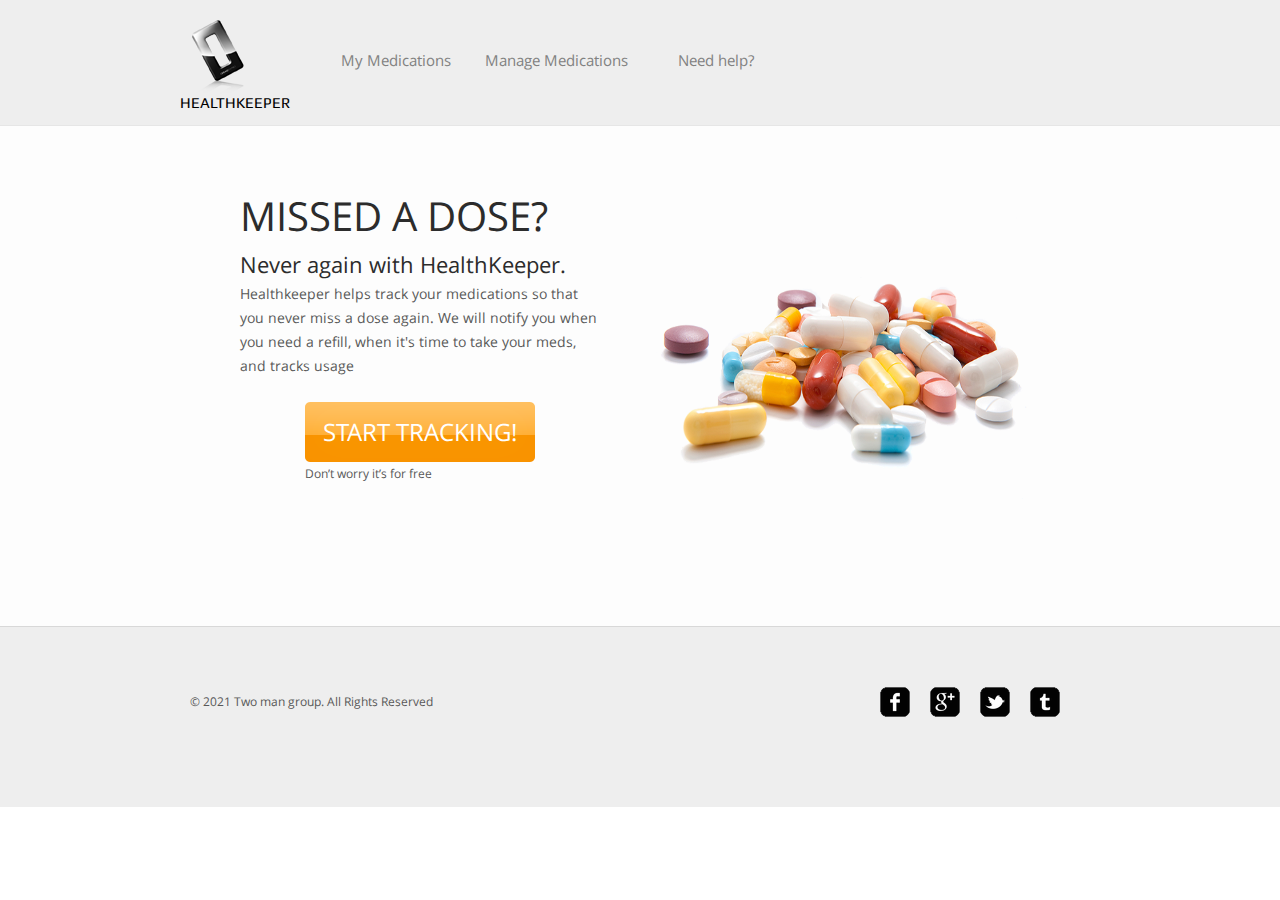
<file: HealthKeeper-HTML/index.html>
<!DOCTYPE HTML>

<html>
<head>
	<meta charset="UTF-8">
	<title>HealthKeeper Medicine Tracker</title>
	<link rel="stylesheet" href="css/style.css" type="text/css">
</head>
<body>
	<div id="header">
		<div>
			<div class="logo">
				<a href="index.html">HealthKeeper</a>
			</div>
			<ul id="navigation">
				<li class="active">
					<a>   </a>
				</li>
				<li>
					<a href="medications.html">My Medications</a>
				</li>
				<li>
					<a href="manage.html">Manage Medications</a>
				</li>
				<li>
					<a href="help.html">Need help?</a>
				</li>
			</ul>
		</div>
	</div>
	<div id="adbox">
		<div class="clearfix">
			<img src="images/meds.png" alt="Img" height="342" width="400">
			<div>
				<h1>Missed a dose?</h1>
				<h2>Never again with HealthKeeper.</h2>
				<p>
					Healthkeeper helps track your medications so that you never miss a dose again. We will notify you when you need a refill, when it's time to take your meds, and tracks usage <span><a href="manage.html" class="btn">Start Tracking!</a><b>Don’t worry it’s for free</b></span>
				</p>
			</div>
		</div>
	</div>
	<div id="footer">
		<div class="clearfix">
			<div id="connect">
				<a  target="_blank" class="facebook"></a><a target="_blank" class="googleplus"></a><a target="_blank" class="twitter"></a><a  target="_blank" class="tumbler"></a>
			</div>
			<p>
				© 2021 Two man group. All Rights Reserved
			</p>
		</div>
	</div>
</body>
</html>
</file>
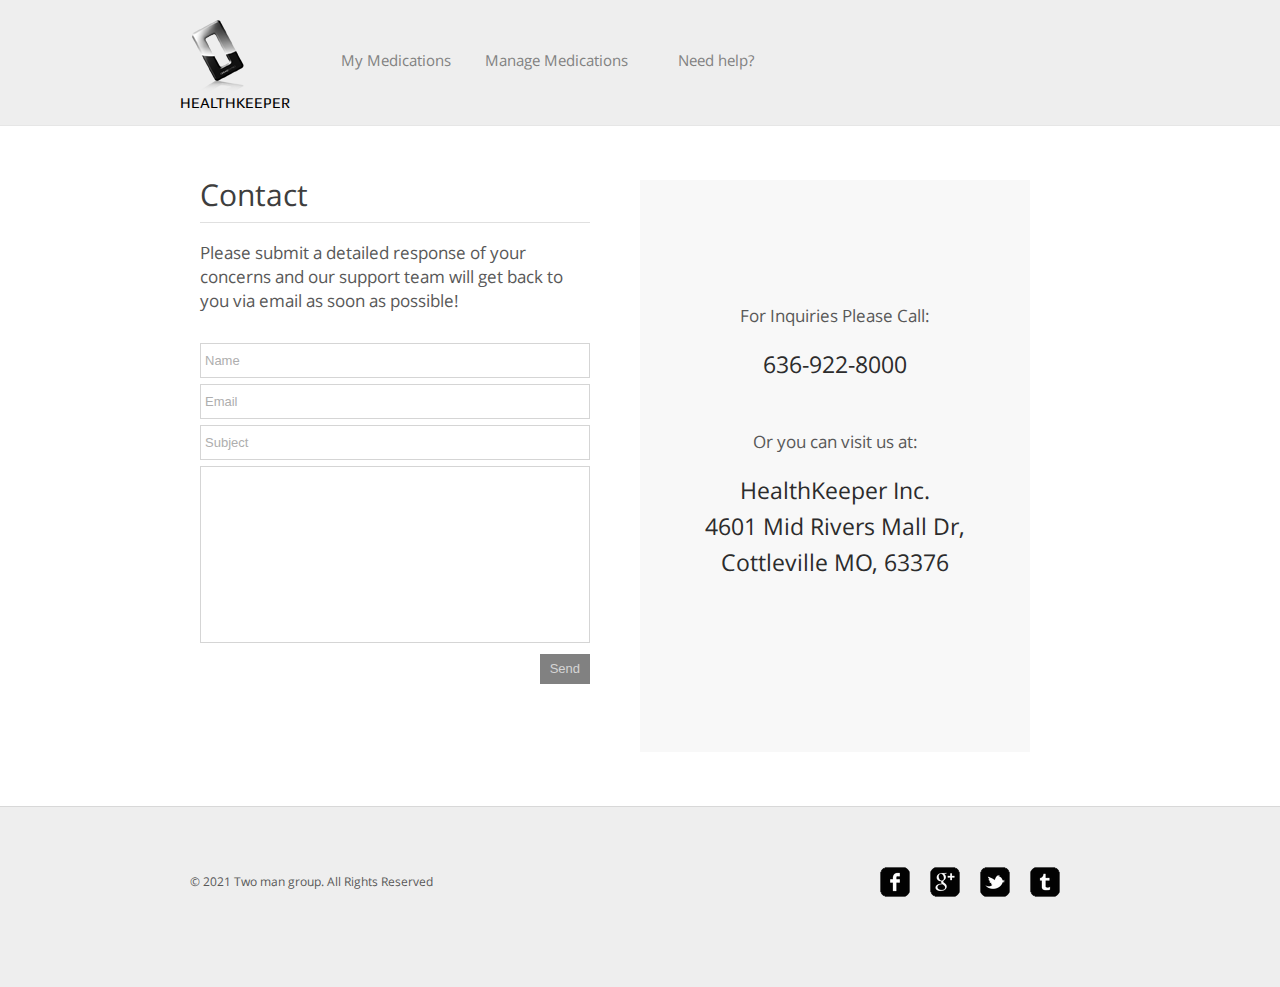
<file: HealthKeeper-HTML/help.html>
<!DOCTYPE HTML>

<html>
<head>
	<meta charset="UTF-8">
	<title>HealthKeeper Help</title>
	<link rel="stylesheet" href="css/style.css" type="text/css">
</head>
<body>
	<div id="header">
		<div>
			<div class="logo">
				<a href="index.html">HealthKeeper</a>
			</div>
			<ul id="navigation">
				<li class="active">
					<a>   </a>
				</li>
				<li>
					<a href="medications.html">My Medications</a>
				</li>
				<li>
					<a href="manage.html">Manage Medications</a>
				</li>
				<li>
					<a href="help.html">Need help?</a>
				</li>
			</ul>
		</div>
	</div>
	<div id="contents">
		<div class="section">
			<h1>Contact</h1>
			<p>
				Please submit a detailed response of your concerns and our support team will get back to you via email as soon as possible!
			</p>
			<form action="index.html" method="post" class="message">
				<input type="text" value="Name" onFocus="this.select();" onMouseOut="javascript:return false;"/>
				<input type="text" value="Email" onFocus="this.select();" onMouseOut="javascript:return false;"/>
				<input type="text" value="Subject" onFocus="this.select();" onMouseOut="javascript:return false;"/>
				<textarea></textarea>
				<input type="submit" value="Send"/>
			</form>
		</div>
		<div class="section contact">
			<p>
				For Inquiries Please Call: <span>636-922-8000</span>
			</p>
			<p>
				Or you can visit us at: <span>HealthKeeper Inc.<br> 4601 Mid Rivers Mall Dr, Cottleville MO, 63376</span>
			</p>
		</div>
	</div>
	<div id="footer">
		<div class="clearfix">
			<div id="connect">
				<a  target="_blank" class="facebook"></a><a target="_blank" class="googleplus"></a><a target="_blank" class="twitter"></a><a  target="_blank" class="tumbler"></a>
			</div>
			<p>
				© 2021 Two man group. All Rights Reserved
			</p>
		</div>
	</div>
</body>
</html>
</file>
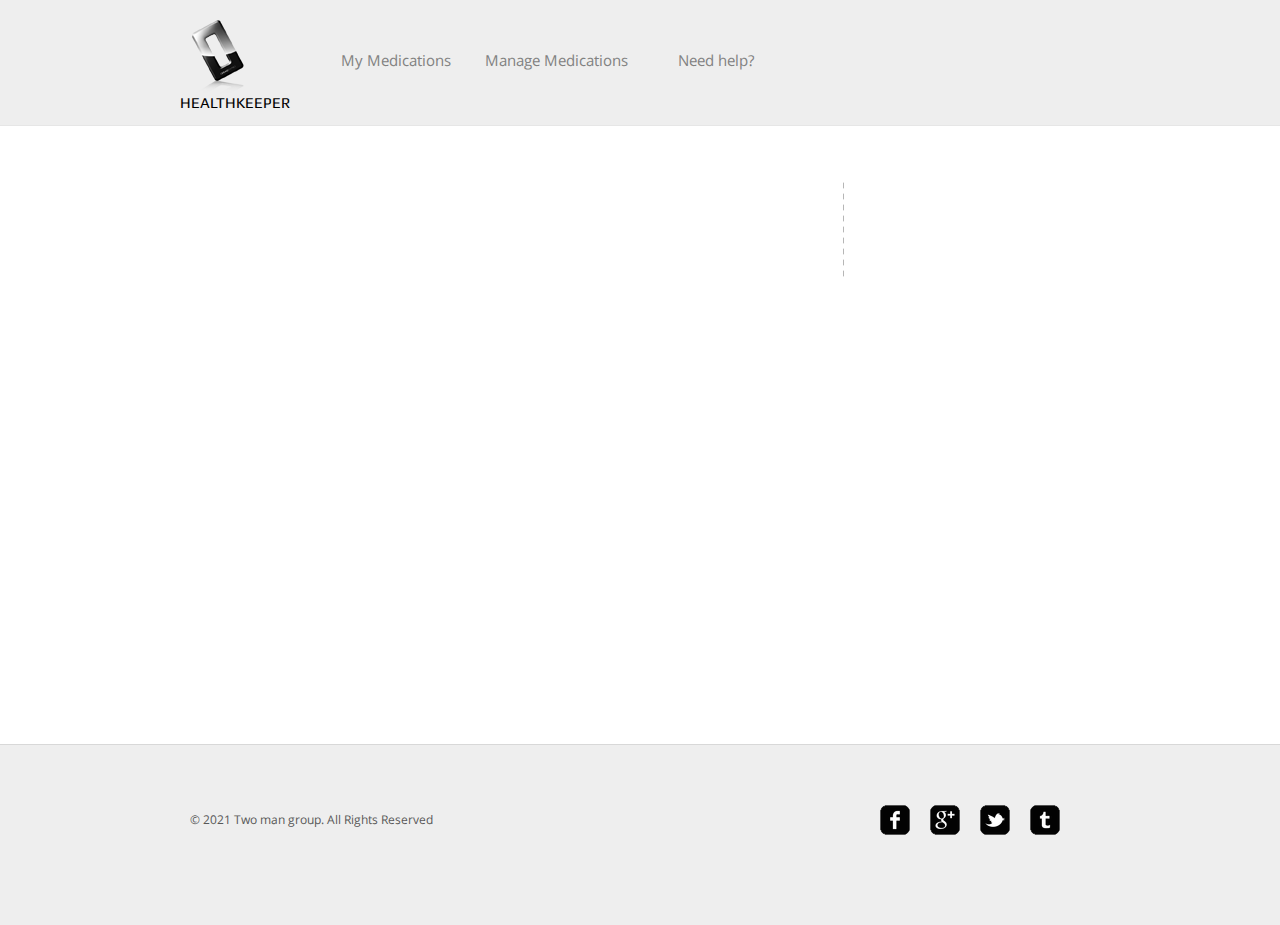
<file: HealthKeeper-HTML/manage.html>
<!DOCTYPE HTML>

<html>
<head>
	<meta charset="UTF-8">
	<title>Manage Medications</title>
	<link rel="stylesheet" href="css/style.css" type="text/css">
</head>
<body>
	<div id="header">
		<div>
			<div class="logo">
				<a href="index.html">HealthKeeper</a>
			</div>
			<ul id="navigation">
				<li class="active">
					<a>   </a>
				</li>
				<li>
					<a href="medications.html">My Medications</a>
				</li>
				<li>
					<a href="manage.html">Manage Medications</a>
				</li>
				<li>
					<a href="help.html">Need help?</a>
				</li>
			</ul>
		</div>
	</div>
	<div id="contents">
		<div class="main">
		</div>
	</div>
	<div id="footer">
		<div class="clearfix">
			<div id="connect">
				<a  target="_blank" class="facebook"></a><a target="_blank" class="googleplus"></a><a target="_blank" class="twitter"></a><a  target="_blank" class="tumbler"></a>
			</div>
			<p>
				© 2021 Two man group. All Rights Reserved
			</p>
		</div>
	</div>
</body>
</html>
</file>
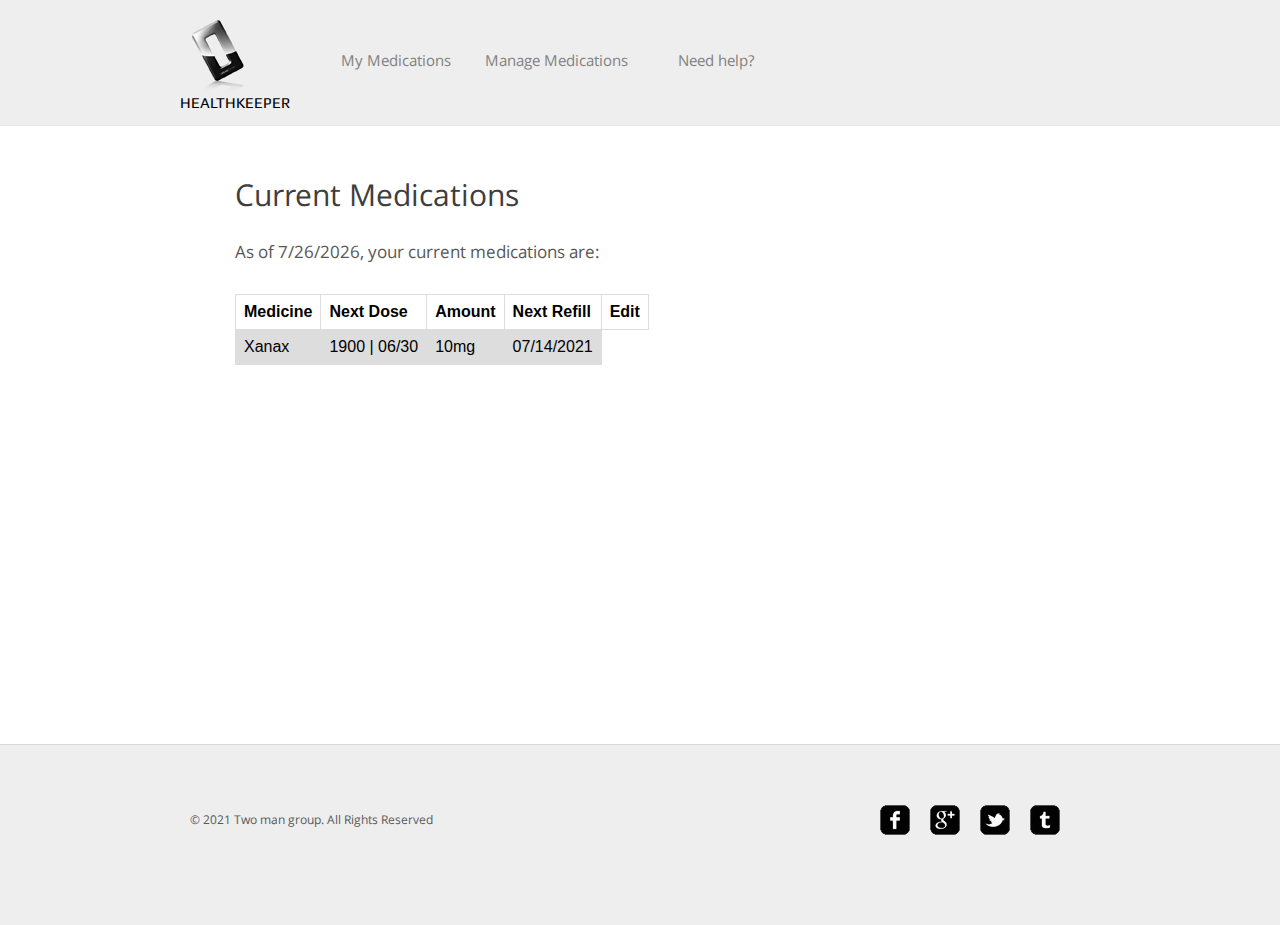
<file: HealthKeeper-HTML/medications.html>
<!DOCTYPE HTML>

<html>
<head>
	<meta charset="UTF-8">
	<title>My Medications</title>
	<link rel="stylesheet" href="css/style.css" type="text/css">
</head>
<body>
	<div id="header">
		<div>
			<div class="logo">
				<a href="index.html">HealthKeeper</a>
			</div>
			<ul id="navigation">
				<li class="active">
					<a>   </a>
				</li>
				<li>
					<a href="medications.html">My Medications</a>
				</li>
				<li>
					<a href="manage.html">Manage Medications</a>
				</li>
				<li>
					<a href="help.html">Need help?</a>
				</li>
			</ul>
		</div>
	</div>
	<div id="contents">
		<div class="features">
			<h1>Current Medications</h1>
			<p>
				As of <script> document.write(new Date().toLocaleDateString()); </script>, your current medications are:
			</p>
			<div>
				<table>
					<tr>
						<th>Medicine</th>
						<th>Next Dose</th>
						<th>Amount</th>
						<th>Next Refill</th>
						<th>Edit</th>
					</tr>
					<tr>
						<td>Xanax</td> <td>1900 | 06/30</td> <td>10mg</td> <td>07/14/2021</td>
					</tr>
					</table>
			</div>
		</div>
	</div>
	<div id="footer">
		<div class="clearfix">
			<div id="connect">
				<a  target="_blank" class="facebook"></a><a target="_blank" class="googleplus"></a><a target="_blank" class="twitter"></a><a  target="_blank" class="tumbler"></a>
			</div>
			<p>
				© 2021 Two man group. All Rights Reserved
			</p>
		</div>
	</div>
</body>
</html>
</file>
<file: HealthKeeper-HTML/css/style.css>
/* Website template by freewebsitetemplates.com */
@font-face {
	font-family: 'OpenSans';
	src: url('../fonts/OpenSans-Regular.eot');
	src: local('☺'), url('../fonts/OpenSans-Regular.woff') format('woff'), url('../fonts/OpenSans-Regular.ttf') format('truetype'), url('../fonts/OpenSans-Regular.svg') format('svg');
	font-weight: normal;
	font-style: normal;
}
@font-face {
	font-family: 'Play';
	src: url('../fonts/Play-Regular.eot');
	src: local('☺'), url('../fonts/Play-Regular.woff') format('woff'), url('../fonts/Play-Regular.ttf') format('truetype'), url('../fonts/Play-Regular.svg') format('svg');
	font-weight: normal;
	font-style: normal;
}
body {
	background-color: #fff;
	font-family: 'OpenSans';
	margin: 0;
}
img {
	border: 0;
}
.clearfix:after, #contents:after {
	clear:both;
	content:"";
	display:block;
	height:1%;
	line-height:0;
	visibility:hidden;
}
.btn {
	background: url(../images/bg-button.png) no-repeat;
	background-position: 0 -70px;
	color: #fff;
	display: inline-block;
	font: 24px/60px 'OpenSans';
	height: 60px;
	width: 230px;
	text-align: center;
	text-decoration: none;
	text-transform: uppercase;
}
.btn:hover {
	background-position: 0 0;
}
/*------------------------------ HEADER ------------------------------*/
#header {
	background-color: #eee;
	border-bottom: 1px solid #e6e6e6;
	padding: 20px 0;
}
#header > div, #footer > div {
	width: 920px;
	margin: 0 auto;
	padding: 0 20px;
}
/** Logo **/
#header .logo {
	float: left;
	margin-right: 60px;
}
#header .logo a {
	background: url(../images/logo.png) no-repeat center top;
	color: #000;
	display: block;
	font: 15px/30px 'Play';
	height: 20px;
	width: 76px;
	padding-top: 68px;
	text-decoration: none;
	text-transform: uppercase;
}
/** Navigation **/
#navigation {
	display: inline-block;
	list-style: none;
	line-height: 80px;
	margin: 0;
	padding: 0;
}
#navigation ul {
	display: inline-block;
	list-style: none;
	margin: 100;
	padding: 10;
}
#navigation li {
	float: left;
	width: 160px;
	text-align: center;
}
#navigation li a {
	color: #818181;
	font-size: 15px;
	line-height: 30px;
	text-decoration: none;
}
#navigation li a:hover {
	color: #000;
}
#navigation li.active a {
	color: #f99600;
}
#adbox {
	background: url(../images/bg-adbox.jpg) repeat-x left top;
	height: 380px;
	padding: 60px 0;
}
#adbox > div {
	width: 800px;
	margin: 0 auto;
	padding: 0 80px;
}
#adbox > div img {
	float: right;
	margin-left: 40px;
}
#adbox h1, #adbox h2 {
	color: #2c2c2c;
	font-size: 40px;
	line-height: 60px;
	margin: 0;
	text-transform: uppercase;
}
#adbox h2 {
	font-size: 22px;
	line-height: 36px;
	text-transform: none;
}
#adbox p {
	font-size: 14px;
	line-height: 24px;
	margin: 0;
}
#adbox p span {
	display: block;
	font-size: 12px;
	width: 360px;
	padding: 24px 0;
	text-align: center;
}
#adbox p span b {
	font-weight: normal;
	display: block;
	width: 256px;
}
/*------------------------------ CONTENTS ------------------------------*/
#contents {
	min-height: 510px;
	width: 880px;
	margin: 0 auto;
	padding: 54px 40px;
}
h1 {
	color: #3e3e3e;
	font-size: 30px;
	font-weight: normal;
	line-height: 30px;
	margin: 0 0 30px;
}
h2 {
	color: #2c2c2c;
	font-size: 24px;
	font-weight: normal;
	line-height: 24px;
	margin: 0 0 12px;
}
p {
	color: #585858;
	font-size: 17px;
	line-height: 24px;
	margin: 0 0 30px;
}
p a {
	color: #585858;
}
#tagline h1 {
	margin-left: 20px;
}
#tagline > div {
	float: left;
	width: 400px;
	margin: 0 20px;
}
#contents .features {
	width: 810px;
	margin: 0 auto;
}
.features > div {
	display: inline-block;
	margin: 0 0 30px;
}
.features > div img {
	float: left;
	margin-right: 20px;
	margin-top: 36px;
}
.date {
	float: left;
	height: 78px;
	width: 70px;
	margin-right: 20px;
	border: 1px solid #d5d5d5;
	text-align: center;
}
.date p {
	margin: 12px 0 0;
}
.date p span {
	display: block;
	font-size: 30px;
	margin-bottom: 6px;
}
.author {
	color: #585858;
	display: block;
	font-size: 12px;
}
.more {
	background-color: #727272;
	color: #fff;
	display: inline-block;
	font-size: 14px;
	line-height: 30px;
	width: 100px;
	text-align: center;
	text-decoration: none;
}
.more:hover, .message input[type='submit']:hover {
	background-color: #f99600;
	color: #000;
}
/** main **/
.main {
	float: left;
	background: url(../images/divider.png) repeat-y right top;
	min-height: 100px;
	width: 620px;
	padding-right: 24px;
}
.main h1, .sidebar h1 {
	margin: 0 0 12px;
	position: relative;
	top: -18px;
}
.main h2 span {
	display: block;
	font-size: 12px;
}
table {
  font-family: arial, sans-serif;
  border-collapse: collapse;
  width: 100%;
}

td, th {
  border: 1px solid #dddddd;
  text-align: left;
  padding: 8px;
}

tr:nth-child(even) {
  background-color: #dddddd;
}
/** sidebar **/
.sidebar {
	float: left;
	min-height: 848px;
	width: 216px;
	margin-left: 20px;
}
.sidebar ul, .news {
	list-style: none;
	margin: 0;
	padding: 0;
}
.news li {
	border-top: 1px solid #d5d5d5;
	padding: 24px 30px 0 100px;
	position: relative;
}
.news li .date {
	float: none;
	position: absolute;
	left: 0;
	top: 30px;
}
.news li > p span, .post > span {
	display: block;
	text-align: right;
}
.posts {
	border-top: 1px solid #d5d5d5;
}
.posts li {
	border-bottom: 1px solid #d5d5d5;
	padding: 24px 10px 0;
}
.posts li p {
	font-size: 14px;
}
.posts li .title {
	font-size: 16px;
	font-weight: normal;
	margin: 0 0 12px;
}
.posts li .title a {
	color: #2c2c2c;
	font-size: 16px;
	text-decoration: none;
}
.post {
	width: 785px;
	margin: 0 auto;
}
.post h1 {
	padding-top: 12px;
}
#about {
	width: 740px;
	margin: 0 auto;
}
#about h1, .section h1 {
	border-bottom: 1px solid #e0e0e0;
	padding-bottom: 12px;
}
.section {
	float: left;
	width: 390px;
	margin-right: 50px;
}
.section h1 {
	margin-bottom: 18px;
}
.message input[type='text'], .message textarea {
	color: #aeaeae;
	font-size: 13px;
	height: 33px;
	line-height: 33px;
	width: 380px;
	border: 1px solid #d5d5d5;
	margin: 0 0 6px;
	padding: 0 4px;
}
.message textarea {
	height: 175px;
	overflow: auto;
	resize: none;
}
.message input[type='submit'] {
	float: right;
	background-color: #818181;
	color: #d5d5d5;
	cursor: pointer;
	font: 13px/30px Arial, Helvetica, sans-serif;
	height: 30px;
	border: 0;
	margin: 0;
	padding: 0 10px;
}
.contact {
	background-color: #f8f8f8;
	width: 270px;
	padding: 124px 60px;
	text-align: center;
}
.contact p span {
	color: #2c2c2c;
	display: block;
	font-size: 23px;
	line-height: 36px;
	padding: 18px 0;
}
/*------------------------------ FOOTER ------------------------------*/
#footer {
	background-color: #eee;
	border-top: 1px solid #d8d8d8;
	padding: 60px 0;
}
#footer p {
	font-size: 12px;
	line-height: 30px;
	padding-left: 10px;
}
#connect {
	float: right;
	display: inline-block;
	margin-right: 30px;
}
#connect a {
	background: url(../images/icons.png) no-repeat;
	display: inline-block;
	height: 30px;
	width: 30px;
	margin: 0 10px;
}
#connect a.googleplus {
	background-position: 0 -40px;
}
#connect a.twitter {
	background-position: 0 -80px;
}
#connect a.tumbler {
	background-position: 0 -120px;
}
#connect a.facebook:hover {
	background-position: -40px 0;
}
#connect a.googleplus:hover {
	background-position: -40px -40px;
}
#connect a.twitter:hover {
	background-position: -40px -80px;
}
#connect a.tumbler:hover {
	background-position: -40px -120px;
}
</file>
